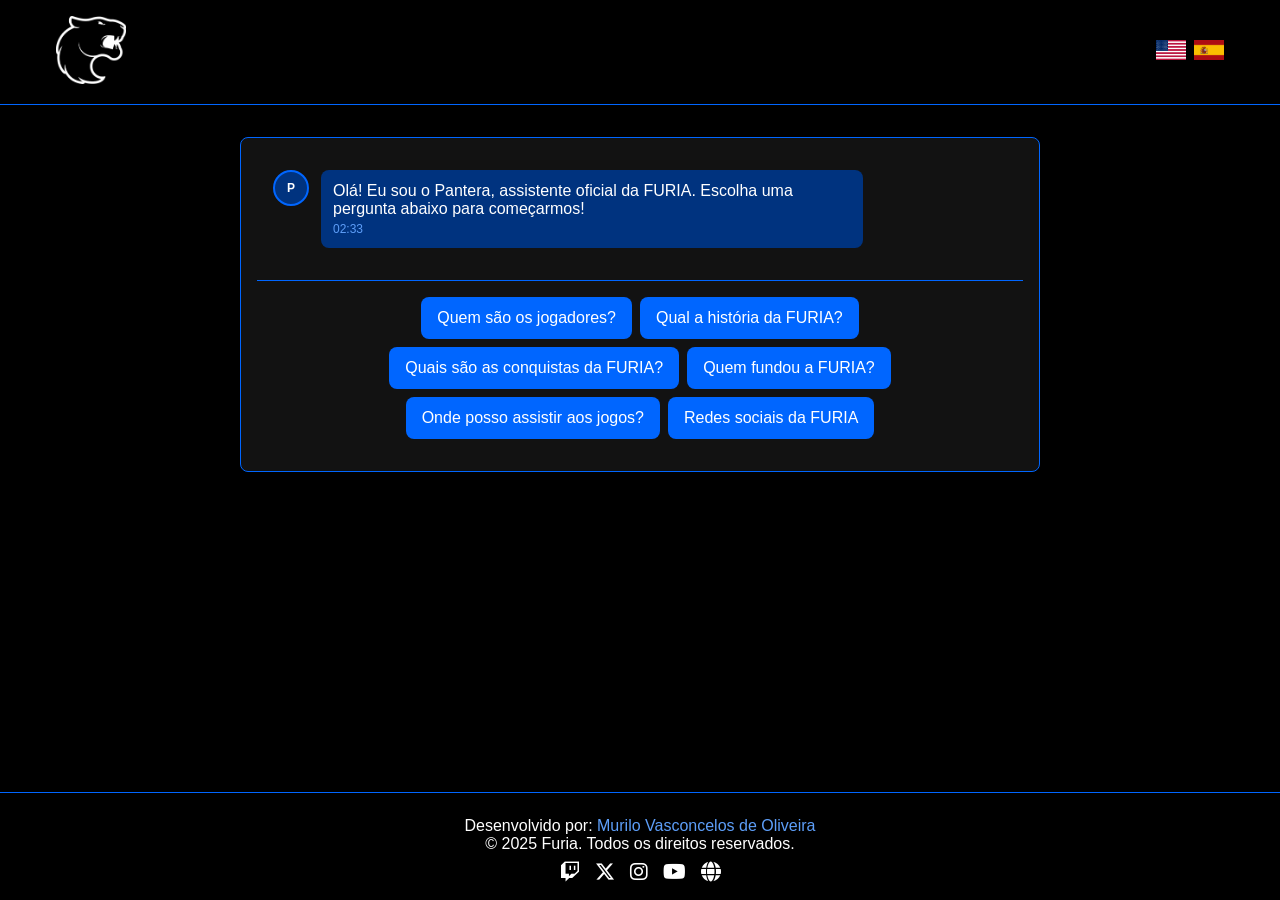
<file: index.html>
<!DOCTYPE html>
<html lang="pt-BR">
<head>
    <meta charset="UTF-8">
    <meta name="viewport" content="width=device-width, initial-scale=1.0">
    <title>FURIA - Chatbot</title>
    <link rel="stylesheet" href="style.css">
    <link rel="icon" href="img/FURIAlogo.png" type="image/x-icon">
    <link rel="stylesheet" href="https://fonts.googleapis.com/css2?family=Inter:wght@400;500;600;700&display=swap">
    <link rel="stylesheet" href="https://cdnjs.cloudflare.com/ajax/libs/font-awesome/6.5.0/css/all.min.css">
</head>
<body>
    <header class="header">
        <div class="container header-container">
            <div class="logo">
                <img src="img/FURIAlogo.png" alt="FURIA Logo">
            </div>
            <div class="header-traducao">
                <a href="index-en.html"><img src="img/usa.png" alt="Bandeira dos EUA" class="bandeira"></a>
                <a href="index-es.html"><img src="img/spain.png" alt="Bandeira do Espanha" class="bandeira"></a>
        </div>
        </div>
    </header>

    <main class="main">
        <div class="container">
            <div id="chatContainer">
                <div id="chatMessages"></div>
                <div id="questionButtons"></div> <!-- Aqui aparecerão os botões de perguntas -->
            </div>
        </div>
    </main>
    
    <script src="script.js"></script>

    <footer>
        <div class="footer-container">
            <div class="footer-texto">
                <p>Desenvolvido por: <a href="https://www.linkedin.com/in/murilo-vasconcelos-de-oliveira-5512b1265/" target="_blank">Murilo Vasconcelos de Oliveira</a></p>
                <p>© 2025 Furia. Todos os direitos reservados.</p>
            </div>
            <div class="social-icons">
                <a href="https://www.twitch.tv/team/furia" target="_blank"><i class="fa-brands fa-twitch"></i></a>
                <a href="https://x.com/FURIA" target="_blank"><i class="fa-brands fa-x-twitter"></i></a>
                <a href="https://www.instagram.com/furiagg/" target="_blank"><i class="fa-brands fa-instagram"></i></a>
                <a href="https://www.youtube.com/@FURIAggCS" target="_blank"><i class="fa-brands fa-youtube"></i></a>
                <a href="https://www.furia.gg/" target="_blank"><i class="fas fa-globe"></i></a>
            </div>
        </div>
        
    </footer>
</body>
</html>
</file>
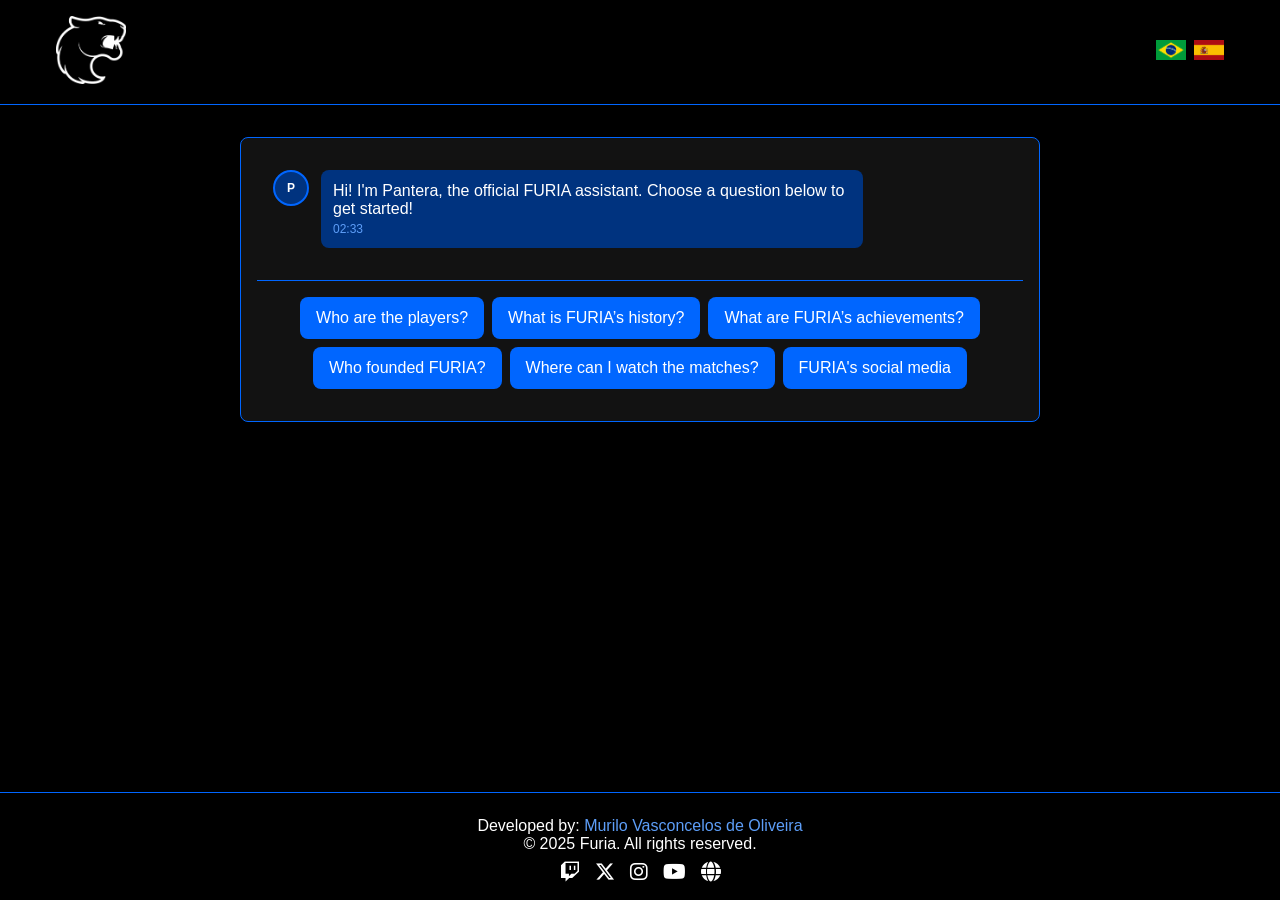
<file: index-en.html>
<!DOCTYPE html>
<html lang="en">
<head>
    <meta charset="UTF-8">
    <meta name="viewport" content="width=device-width, initial-scale=1.0">
    <title>FURIA - Chatbot</title>
    <link rel="stylesheet" href="style.css">
    <link rel="icon" href="img/FURIAlogo.png" type="image/x-icon">
    <link rel="stylesheet" href="https://fonts.googleapis.com/css2?family=Inter:wght@400;500;600;700&display=swap">
    <link rel="stylesheet" href="https://cdnjs.cloudflare.com/ajax/libs/font-awesome/6.5.0/css/all.min.css">
</head>
<body>
    <header class="header">
        <div class="container header-container">
            <div class="logo">
                <img src="img/FURIAlogo.png" alt="FURIA Logo">
            </div>
            <div class="header-traducao">
                <a href="index.html"><img src="img/br.png" alt="Bandeira do Brasil" class="bandeira"></a>
                <a href="index-es.html"><img src="img/spain.png" alt="Bandeira do Espanha" class="bandeira"></a>
        </div>
    </header>

    <main class="main">
        <div class="container">
            <div id="chatContainer">
                <div id="chatMessages"></div>
                <div id="questionButtons"></div> <!-- Aqui aparecerão os botões de perguntas -->
            </div>
        </div>
    </main>
    
    <script src="script.js"></script>

    <footer>
        <div class="footer-container">
            <div class="footer-texto">
                <p>Developed by: <a href="https://www.linkedin.com/in/murilo-vasconcelos-de-oliveira-5512b1265/" target="_blank">Murilo Vasconcelos de Oliveira</a></p>
                <p>© 2025 Furia. All rights reserved.</p>
            </div>
            <div class="social-icons">
                <a href="https://www.twitch.tv/team/furia" target="_blank"><i class="fa-brands fa-twitch"></i></a>
                <a href="https://x.com/FURIA_USA" target="_blank"><i class="fa-brands fa-x-twitter"></i></a>
                <a href="https://www.instagram.com/furiagg/" target="_blank"><i class="fa-brands fa-instagram"></i></a>
                <a href="https://www.youtube.com/@FURIAggCS" target="_blank"><i class="fa-brands fa-youtube"></i></a>
                <a href="https://www.furia.gg/" target="_blank"><i class="fas fa-globe"></i></a>
            </div>
        </div>
        
    </footer>
</body>
</html>
</file>
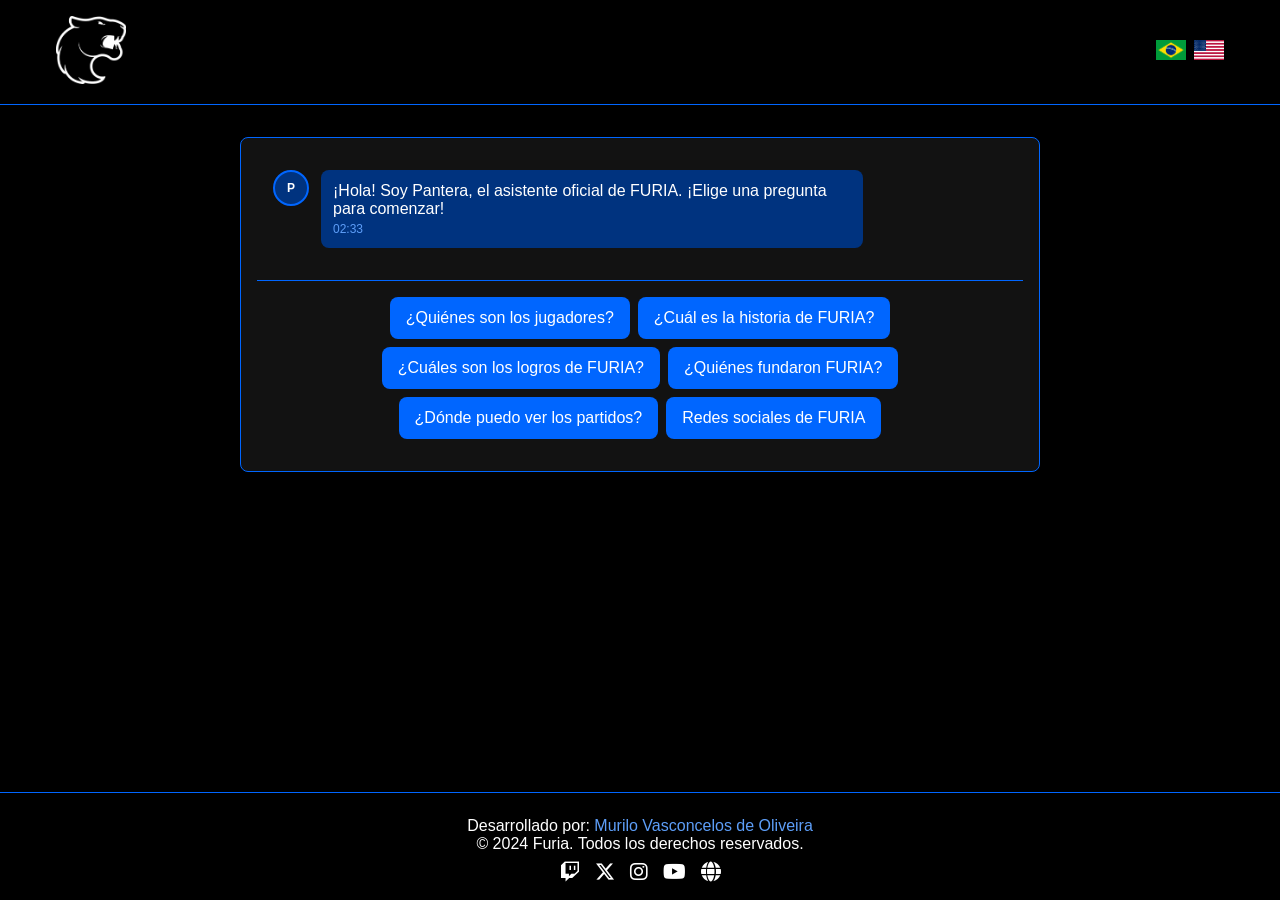
<file: index-es.html>
<!DOCTYPE html>
<html lang="es">
<head>
    <meta charset="UTF-8">
    <meta name="viewport" content="width=device-width, initial-scale=1.0">
    <title>FURIA - Chatbot</title>
    <link rel="stylesheet" href="style.css">
    <link rel="icon" href="img/FURIAlogo.png" type="image/x-icon">
    <link rel="stylesheet" href="https://fonts.googleapis.com/css2?family=Inter:wght@400;500;600;700&display=swap">
    <link rel="stylesheet" href="https://cdnjs.cloudflare.com/ajax/libs/font-awesome/6.5.0/css/all.min.css">
</head>
<body>
    <header class="header">
        <div class="container header-container">
            <div class="logo">
                <img src="img/FURIAlogo.png" alt="FURIA Logo">
            </div>
            <div class="header-traducao">
                <a href="index.html"><img src="img/br.png" alt="Bandeira dos EUA" class="bandeira"></a>
                <a href="index-en.html"><img src="img/usa.png" alt="Bandeira dos EUA" class="bandeira"></a>
        </div>
    </header>

    <main class="main">
        <div class="container">
            <div id="chatContainer">
                <div id="chatMessages"></div>
                <div id="questionButtons"></div> <!-- Aqui aparecerão os botões de perguntas -->
            </div>
        </div>
    </main>
    
    <script src="script.js"></script>

    <footer>
        <div class="footer-container">
            <div class="footer-texto">
                <p>Desarrollado por: <a href="https://www.linkedin.com/in/murilo-vasconcelos-de-oliveira-5512b1265/" target="_blank">Murilo Vasconcelos de Oliveira</a></p>
                <p>© 2024 Furia. Todos los derechos reservados.</p>
            </div>
            <div class="social-icons">
                <a href="https://www.twitch.tv/team/furia" target="_blank"><i class="fa-brands fa-twitch"></i></a>
                <a href="https://x.com/FURIA" target="_blank"><i class="fa-brands fa-x-twitter"></i></a>
                <a href="https://www.instagram.com/furiagg/" target="_blank"><i class="fa-brands fa-instagram"></i></a>
                <a href="https://www.youtube.com/@FURIAggCS" target="_blank"><i class="fa-brands fa-youtube"></i></a>
                <a href="https://www.furia.gg/" target="_blank"><i class="fas fa-globe"></i></a>
            </div>
        </div>
        
    </footer>
</body>
</html>
</file>
<file: style.css>
:root {
    --blue-400: #5D9EF8;
    --blue-600: #0066FF;
    --blue-700: #0052CC;
    --blue-900: #00337F;
    --gray-800: #1e1e1e;
    --gray-900: #121212;
}

* {
    margin: 0;
    padding: 0;
    box-sizing: border-box;
}

body {
    font-family: Helvetica World, Arial, Helvetica, sans-serif;
    font-weight: 400;
    background-color: black;
    color: white;
    min-height: 100vh;
    display: flex;
    flex-direction: column;
}

.main {
    flex: 1;
}

.container {
    width: 100%;
    max-width: 1200px;
    margin: 0 auto;
    padding: 0 1rem;
}

/* Header */
.header {
    background-color: black;
    border-bottom: 1px solid var(--blue-600);
    padding: 1rem 0;
}

.header-container {
    display: flex;
    align-items: center;
    justify-content: space-between;
}

.logo img {
    width: 70px;
    
}

.header-traducao{
    display: flex;
    align-items: center;
    gap: 0.5rem;
}

.bandeira{
    width: 30px;
    height: 20px;
    transition: all 0.2s ease;
}

.bandeira:hover{
    cursor: pointer;
    filter: brightness(0.8);
}

.bandeira:active{
    cursor: pointer;
    filter: brightness(0.6);
}


.desktop-nav {
    display: none;
}

.nav-link {
    color: white;
    text-decoration: none;
    font-weight: 500;
    margin-left: 1.5rem;
    transition: color 0.2s;
}

.nav-link:hover {
    color: var(--blue-400);
}

.menu-button {
    background: none;
    border: none;
    color: white;
    cursor: pointer;
}

/* Chat Container */
#chatContainer {
    flex: 1;
    display: flex;
    flex-direction: column;
    max-width: 800px;
    margin: 2rem auto;
    padding: 1rem;
    border: 1px solid var(--blue-600);
    border-radius: 0.5rem;
    background-color: var(--gray-900);
    overflow: hidden;
}

#chatMessages {
    max-height: 500px;
    padding: 1rem;
    overflow-y: auto;
    display: flex;
    flex-direction: column;
    gap: 1rem;
    padding-right: 12px;
}

#chatMessages::-webkit-scrollbar {
  width: 8px;
}

#chatMessages::-webkit-scrollbar-track {
  background: #1e1e1e;
  border-radius: 4px;
}

#chatMessages::-webkit-scrollbar-thumb {
  background: var(--blue-600);
  border-radius: 4px;
}

#chatMessages::-webkit-scrollbar-thumb:hover {
  background: var(--blue-700);
}

#chatMessages::-webkit-scrollbar-thumb:active {
    background: var(--blue-900);
  }

/* Mensagens */
.message {
    display: flex;
    align-items: flex-start;
    gap: 0.75rem;
    max-width: 80%;
}

.message.user {
    align-self: flex-end;
    flex-direction: row-reverse;
}

.message-content {
    background-color: var(--blue-900);
    padding: 0.75rem;
    border-radius: 0.5rem;
    color: white;
}

.message.user .message-content {
    background-color: var(--gray-800);
}

.message-avatar {
    width: 32px;
    height: 32px;
    border-radius: 50%;
    background-color: var(--blue-900);
    display: flex;
    align-items: center;
    justify-content: center;
    padding: 1rem;
    font-weight: bold;
    font-size: 0.75rem;
    border: 2px solid var(--blue-600);
}

.message.user .message-avatar {
    background-color: var(--gray-800);
    border-color: #555;
}

.message-time {
    font-size: 0.75rem;
    margin-top: 0.25rem;
    color: var(--blue-400);
}

.message.user .message-time {
    color: #aaa;
}

/* Botões de Perguntas */
#questionButtons {
    display: flex;
    flex-wrap: wrap;
    gap: 0.5rem;
    margin-top: 1rem;
    padding: 1rem;
    border-top: 1px solid var(--blue-600);
    justify-content: center;
}

.question-button {
    background-color: var(--blue-600);
    color: white;
    border: none;
    padding: 0.75rem 1rem;
    border-radius: 0.5rem;
    cursor: pointer;
    font-size: 1rem;
    transition: background-color 0.2s;
}

.question-button:hover {
    background-color: var(--blue-700);
}

.question-button:active {
    background-color: var(--blue-900);
}

/* Efeito "digitando" */
.typing-indicator {
    display: flex;
    align-items: center;
    margin: 10px 0;
}

.typing-dots {
    background-color: var(--blue-900);
    padding: 8px 16px;
    border-radius: 0.5rem;
    display: flex;
    align-items: center;
}

.typing-dots span {
    height: 8px;
    width: 8px;
    margin: 0 2px;
    background-color: rgba(255, 255, 255, 0.7);
    border-radius: 50%;
    display: inline-block;
    animation: typing 1.4s infinite ease-in-out;
}

.typing-dots span:nth-child(1) { animation-delay: 0s; }
.typing-dots span:nth-child(2) { animation-delay: 0.2s; }
.typing-dots span:nth-child(3) { animation-delay: 0.4s; }

.footer-container{
    border-top: 1px solid var(--blue-600);
    padding: 1rem 0;
    text-align: center;
    color: white;
}

.footer-texto{
    padding: 0.5rem;
}

.footer-texto a{
    color: var(--blue-400);
    text-decoration: none;
    transition: color 0.2s;
}

.footer-texto a:hover{
    color: var(--blue-600);
}

.footer-texto a:active{
    color: var(--blue-900);
}

.social-icons {
    display: flex;
    gap: 15px;
    justify-content: center;
  }
  
  .social-icons a {
    text-decoration: none;
    color: #ffffff; /* cor padrão dos ícones */
    font-size: 20px; /* tamanho dos ícones */
    transition: color 0.3s ease;
  }
  
  .social-icons a:hover {
    color: var(--blue-700); /* muda a cor no hover */
  }

@keyframes typing {
    0%, 60%, 100% { transform: translateY(0); }
    30% { transform: translateY(-5px); background-color: var(--blue-400); }
}

/* Responsivo */
@media (max-width: 600px) {
    #chatContainer {
        margin: 1rem;
    }
}
</file>
